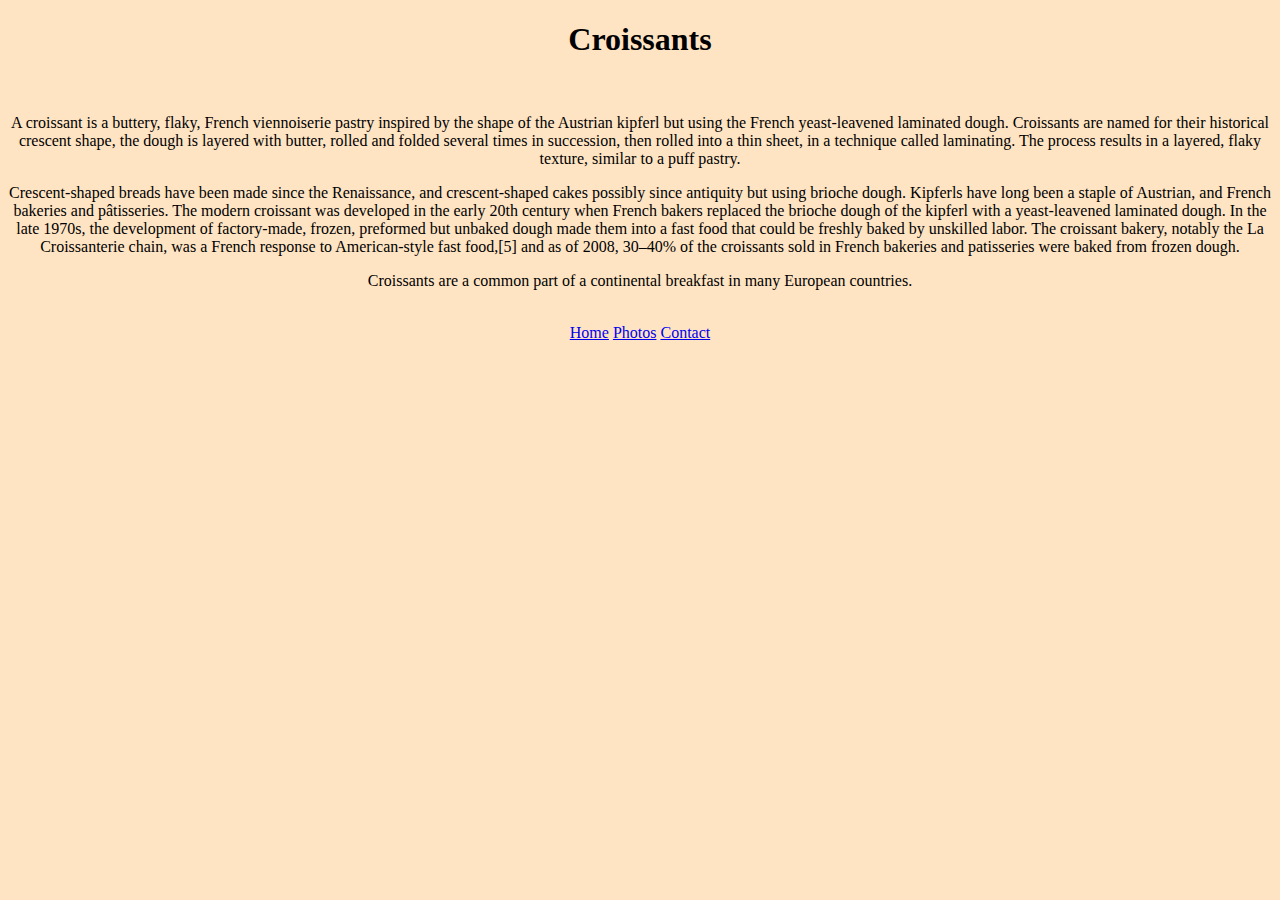
<file: index.html>
<!DOCTYPE html>
<html lang="en">
  <head>
    <meta charset="UTF-8" />
    <meta http-equiv="X-UA-Compatible" content="IE=edge" />
    <meta name="viewport" content="width=device-width, initial-scale=1.0" />
    <link
      href="https://cdn.jsdelivr.net/npm/bootstrap@5.2.0-beta1/dist/css/bootstrap.min.css"
      rel="stylesheet"
      integrity="sha384-0evHe/X+R7YkIZDRvuzKMRqM+OrBnVFBL6DOitfPri4tjfHxaWutUpFmBp4vmVor"
      crossorigin="anonymous"
    />
    <link rel="stylesheet" href="style/styles.css" />
    <div class="container mt-5">
    <title>Croissants</title>
  </head>
  <body>
      <div class="container">
    <h1>Croissants</h1>
    <br />
    <p>A croissant is a buttery, flaky, French viennoiserie pastry inspired by the shape of the Austrian kipferl but using the French yeast-leavened laminated dough. Croissants are named for their historical crescent shape, the dough is layered with butter, rolled and folded several times in succession, then rolled into a thin sheet, in a technique called laminating. The process results in a layered, flaky texture, similar to a puff pastry.</p>

<p>Crescent-shaped breads have been made since the Renaissance, and crescent-shaped cakes possibly since antiquity but using brioche dough. Kipferls have long been a staple of Austrian, and French bakeries and pâtisseries. The modern croissant was developed in the early 20th century when French bakers replaced the brioche dough of the kipferl with a yeast-leavened laminated dough. In the late 1970s, the development of factory-made, frozen, preformed but unbaked dough made them into a fast food that could be freshly baked by unskilled labor. The croissant bakery, notably the La Croissanterie chain, was a French response to American-style fast food,[5] and as of 2008, 30–40% of the croissants sold in French bakeries and patisseries were baked from frozen dough.</p>

<p>Croissants are a common part of a continental breakfast in many European countries.</p>

 <br />
      <div class="links">
        <a href="/" class="btn btn-light">Home</a>
        <a href="/photos.html" class="btn btn-light">Photos</a>
        <a href="/contact.html" class="btn btn-light">Contact</a>
      </div>
</div>

    </div>
  </body>
</html>
</file>
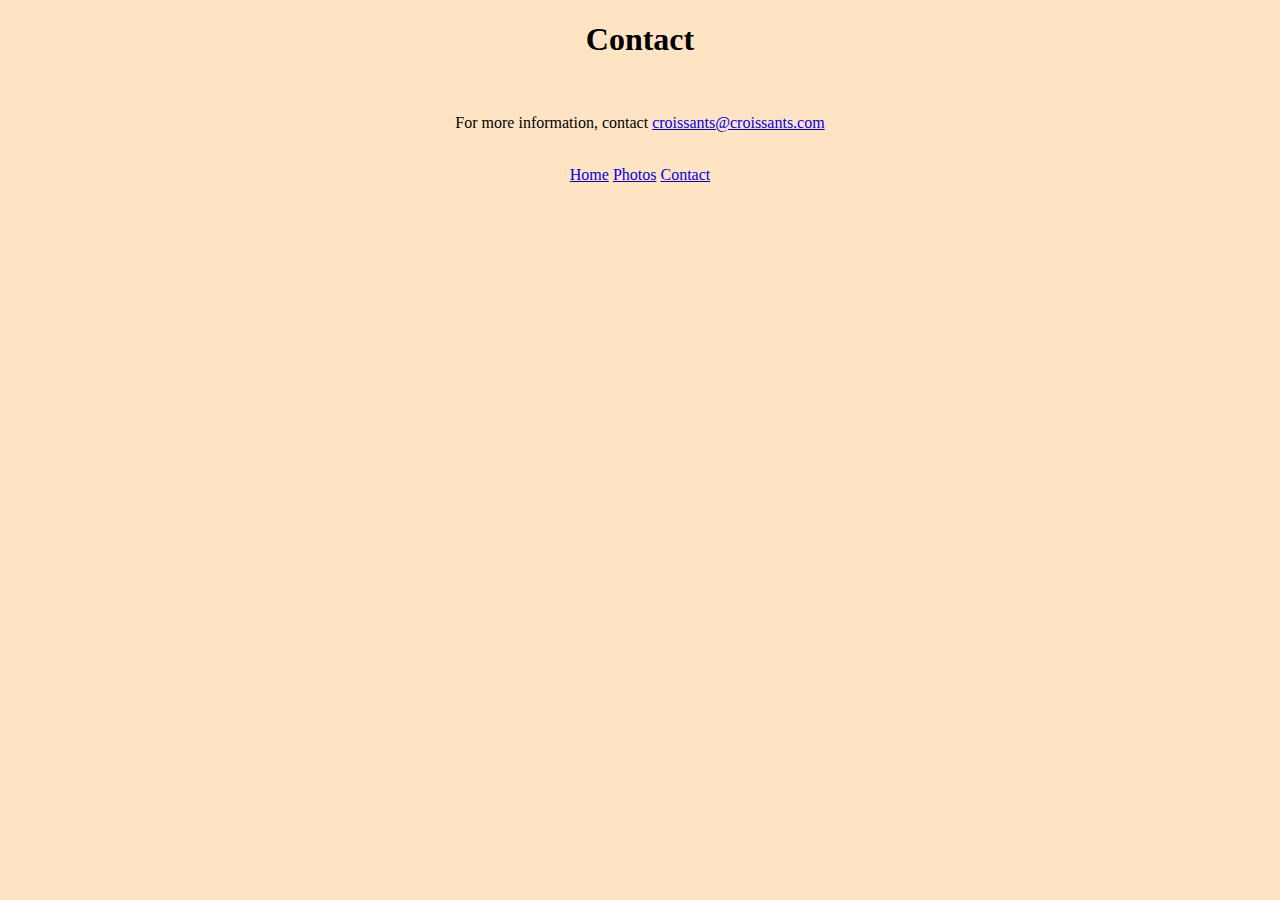
<file: contact.html>
<!DOCTYPE html>
<html lang="en">
  <head>
    <meta charset="UTF-8" />
    <meta http-equiv="X-UA-Compatible" content="IE=edge" />
    <meta name="viewport" content="width=device-width, initial-scale=1.0" />
    <link
      href="https://cdn.jsdelivr.net/npm/bootstrap@5.2.0-beta1/dist/css/bootstrap.min.css"
      rel="stylesheet"
      integrity="sha384-0evHe/X+R7YkIZDRvuzKMRqM+OrBnVFBL6DOitfPri4tjfHxaWutUpFmBp4vmVor"
      crossorigin="anonymous"
    />
    <link rel="stylesheet" href="style/styles.css" />
    <title>Contact</title>
  </head>
  <body>
            <div class="container mt-5">
    <h1>Contact</h1>
    <br />
   <p>For more information, contact <a href="mailto:croissants@croissants.com">croissants@croissants.com</a></p>

 <br />
      <div class="links mt-5">
        <a href="/" class="btn btn-light">Home</a>
        <a href="/photos.html" class="btn btn-light">Photos</a>
        <a href="/contact.html" class="btn btn-light">Contact</a>
      </div>
</div>

    </div>
  </body>
</html>
</file>
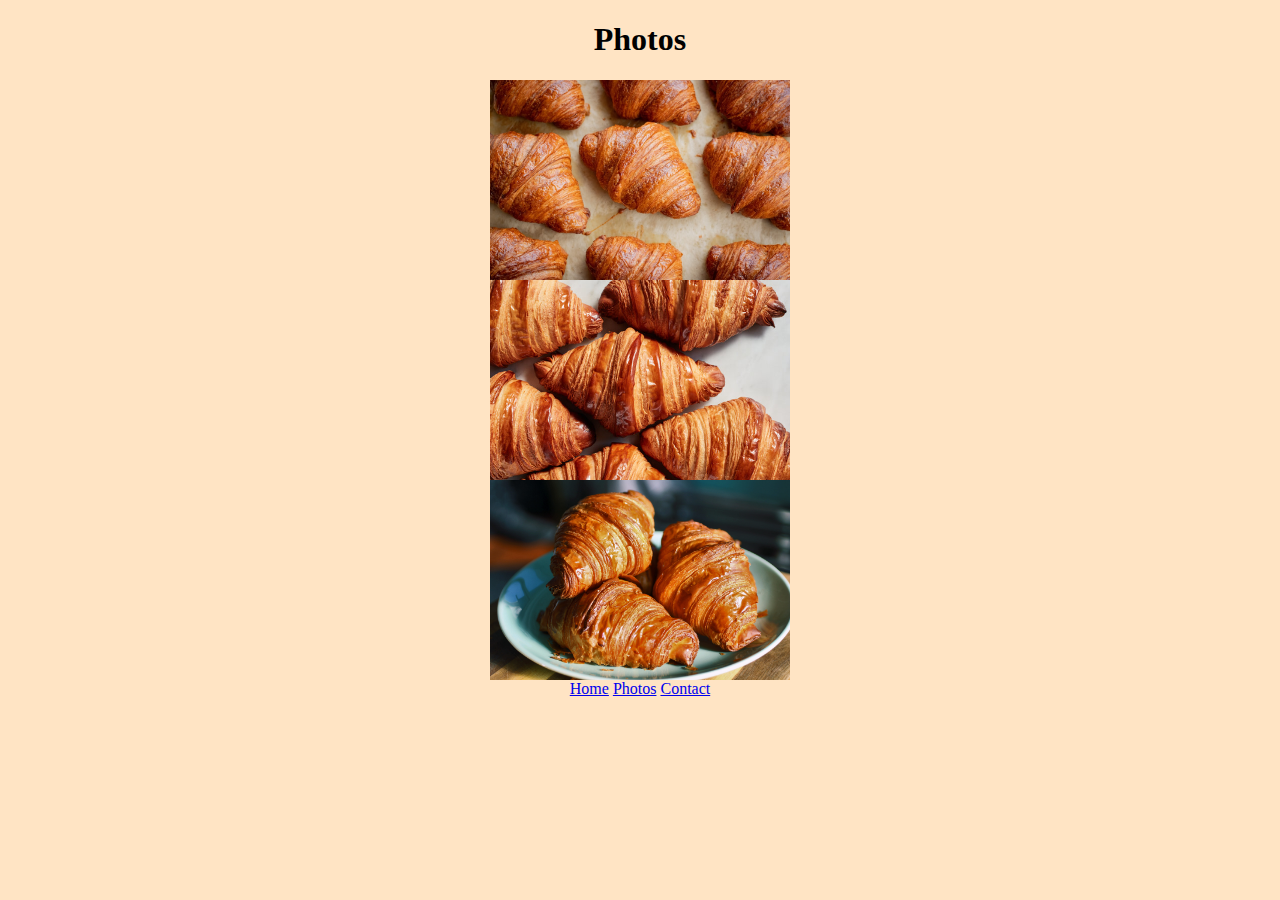
<file: photos.html>
<!DOCTYPE html>
<html lang="en">
  <head>
    <meta charset="UTF-8" />
    <meta http-equiv="X-UA-Compatible" content="IE=edge" />
    <meta name="viewport" content="width=device-width, initial-scale=1.0" />
    <link
      href="https://cdn.jsdelivr.net/npm/bootstrap@5.2.0-beta1/dist/css/bootstrap.min.css"
      rel="stylesheet"
      integrity="sha384-0evHe/X+R7YkIZDRvuzKMRqM+OrBnVFBL6DOitfPri4tjfHxaWutUpFmBp4vmVor"
      crossorigin="anonymous"
    />
    <link rel="stylesheet" href="style/styles.css" />
    <title>Photos</title>
  </head>
  <body>
    <div class="container mt-5">
      <h1>Photos</h1>

      <div class="container mt-5">
        <div class="row justify-content-evenly">
          <div class="col-4">
            <img src="/images/photo-1.jpeg" class="img-fluid" />
          </div>
          <div class="col-4">
            <img src="/images/photo-2.jpeg" class="img-fluid" />
          </div>
          <div class="col-4">
            <img src="/images/photo-3.jpeg" class="img-fluid" />
          </div>
        </div>
      </div>

      <div class="links mt-5">
        <a href="/" class="btn btn-light">Home</a>
        <a href="/photos.html" class="btn btn-light">Photos</a>
        <a href="/contact.html" class="btn btn-light">Contact</a>
      </div>
    </div>
  </body>
</html>
</file>
<file: style/styles.css>
body {
  background-color: bisque;
}

h1,
p,
a {
  text-align: center;
}

img {
  width: 300px;
  display: block;
  margin: 0 auto;
}

.links {
  text-align: center;
}
</file>
